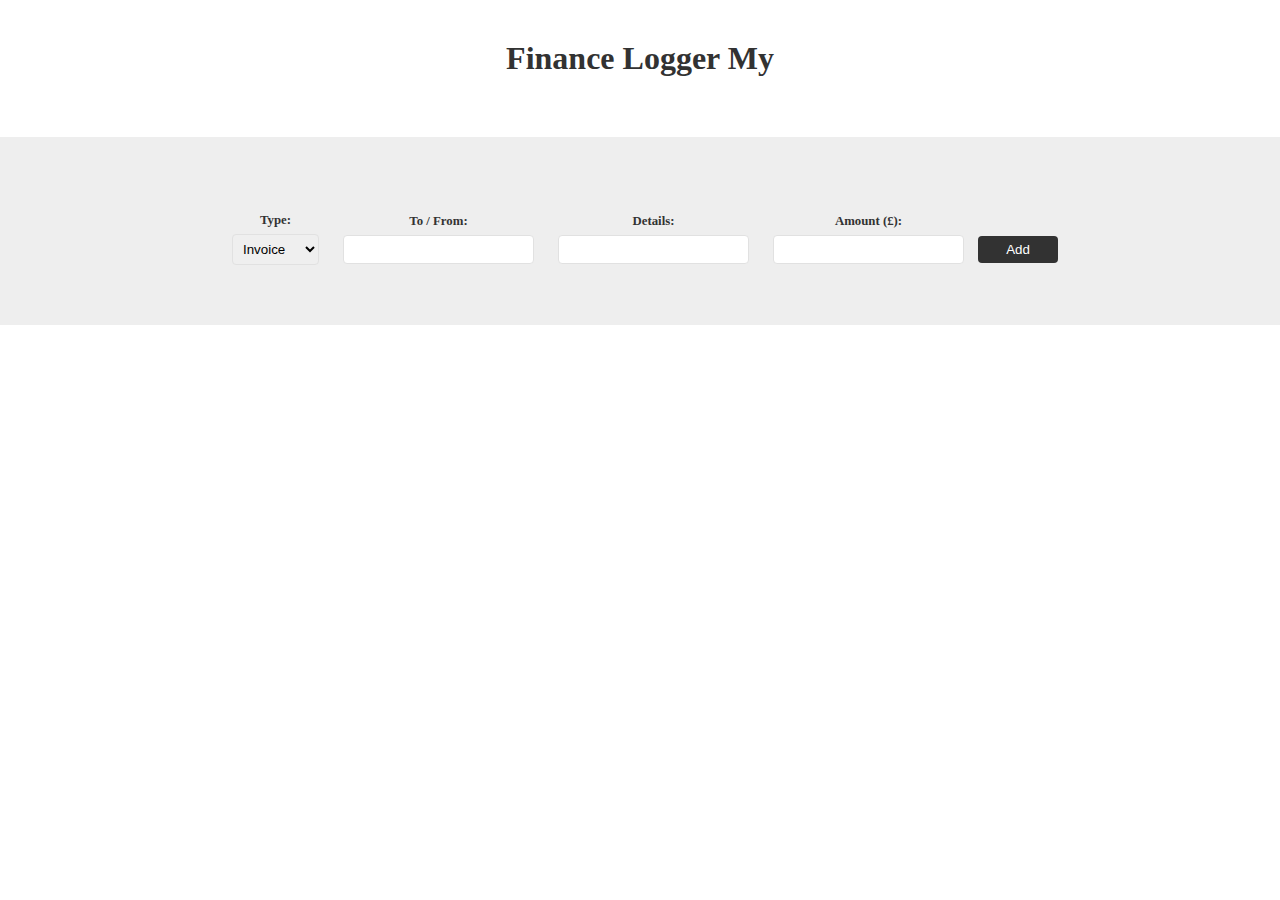
<file: index.html>
<html lang="en">
<head>
  <meta charset="UTF-8">
  <meta name="viewport" content="width=device-width, initial-scale=1.0">
  <title>TypeScript Tutorial</title>
  <link rel="stylesheet" href="styles.css">
</head>
<body>

<div class="wrapper">
  <h1>Finance Logger My</h1>

  <!-- output list -->
  <ul class="item-list">

  </ul>
</div>

<footer>
  <form class="new-item-form">
    <div class="field">
      <label>Type:</label>
      <select id="type">
        <option value="invoice">Invoice</option>
        <option value="payment">Payment</option>
      </select>
    </div>
    <div class="field">
      <label>To / From:</label>
      <input type="text" id="tofrom">
    </div>
    <div class="field">
      <label>Details:</label>
      <input type="text" id="details">
    </div>
    <div class="field">
      <label>Amount (£):</label>
      <input type="number" id="amount">
    </div>
    <button>Add</button>
  </form>

</footer>

<script src='sandbox.js'></script>
</body>
</html>
</file>
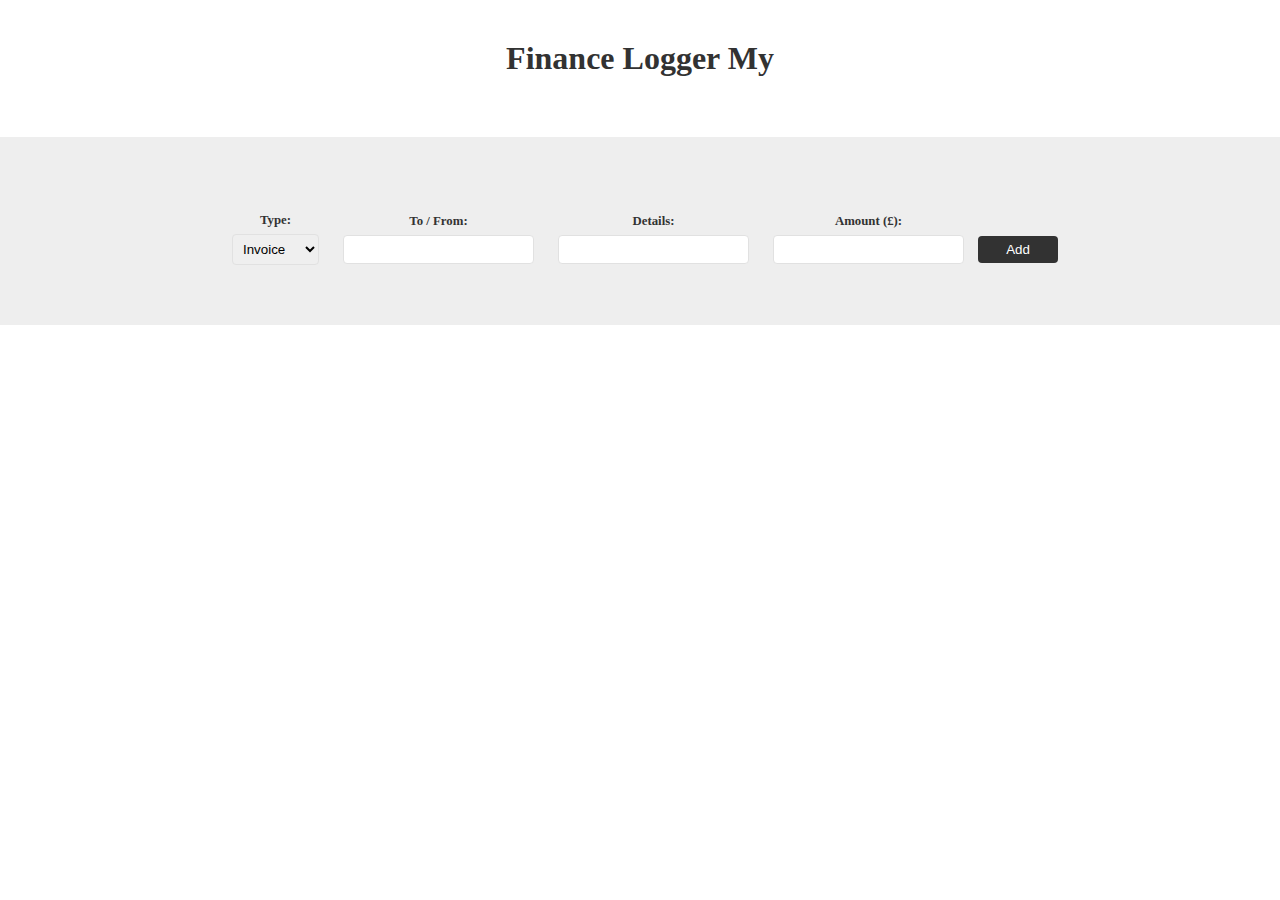
<file: public/index.html>
<html lang="en">
<head>
  <meta charset="UTF-8">
  <meta name="viewport" content="width=device-width, initial-scale=1.0">
  <title>TypeScript Tutorial</title>
  <link rel="stylesheet" href="styles.css">
</head>
<body>

<div class="wrapper">
  <h1>Finance Logger My</h1>

  <!-- output list -->
  <ul class="item-list">

  </ul>
</div>

<footer>
  <form class="new-item-form">
    <div class="field">
      <label>Type:</label>
      <select id="type">
        <option value="invoice">Invoice</option>
        <option value="payment">Payment</option>
      </select>
    </div>
    <div class="field">
      <label>To / From:</label>
      <input type="text" id="tofrom">
    </div>
    <div class="field">
      <label>Details:</label>
      <input type="text" id="details">
    </div>
    <div class="field">
      <label>Amount (£):</label>
      <input type="number" id="amount">
    </div>
    <button>Add</button>
  </form>

</footer>

<script type="module" src='app.js'></script>
</body>
</html>
</file>
<file: styles.css>
body{
  margin: 0;
  font-family: Roboto;
}
.wrapper{
  max-width: 960px;
  margin: 0 auto;
}
h1{
  margin: 40px auto;
  color: #323232;
  /*color: #323232;*/
  text-align: center;
}
ul{
  padding: 0;
  list-style-type: none;
}
li{
  padding: 6px 10px;
  border: 1px solid #eee;
  margin: 10px auto;
}
li h4{
  color: #323232;
  margin: 0;
  text-transform: capitalize;
}
li p{
  color: #333;
  margin: 8px 0 0;
}
footer{
  background: #eee;
  padding: 60px;
  margin-top: 60px;
}
form{
  max-width: 960px;
  margin: 0 auto;
  text-align: center;
}
label{
  display: block;
  font-weight: bold;
  font-size: 0.8em;
  color: #333;
  margin: 16px 0 6px;
}
input, select{
  padding: 6px;
  border: 1px solid #e1e1e1;
  border-radius: 4px;
}
.field{
  display: inline-block;
  margin: 0 10px;
}
button{
  color: white;
  border: 0;
  background: #323232;
  padding: 6px;
  min-width: 80px;
  border-radius: 4px;
}
footer a{
  text-align: center;
  display: block;
  color: #999;
  margin-top: 40px;
  font-size: 0.7em;
}
</file>
<file: public/styles.css>
body{
  margin: 0;
  font-family: Roboto;
}
.wrapper{
  max-width: 960px;
  margin: 0 auto;
}
h1{
  margin: 40px auto;
  color: #323232;
  /*color: #323232;*/
  text-align: center;
}
ul{
  padding: 0;
  list-style-type: none;
}
li{
  padding: 6px 10px;
  border: 1px solid #eee;
  margin: 10px auto;
}
li h4{
  color: #323232;
  margin: 0;
  text-transform: capitalize;
}
li p{
  color: #333;
  margin: 8px 0 0;
}
footer{
  background: #eee;
  padding: 60px;
  margin-top: 60px;
}
form{
  max-width: 960px;
  margin: 0 auto;
  text-align: center;
}
label{
  display: block;
  font-weight: bold;
  font-size: 0.8em;
  color: #333;
  margin: 16px 0 6px;
}
input, select{
  padding: 6px;
  border: 1px solid #e1e1e1;
  border-radius: 4px;
}
.field{
  display: inline-block;
  margin: 0 10px;
}
button{
  color: white;
  border: 0;
  background: #323232;
  padding: 6px;
  min-width: 80px;
  border-radius: 4px;
}
footer a{
  text-align: center;
  display: block;
  color: #999;
  margin-top: 40px;
  font-size: 0.7em;
}
</file>
